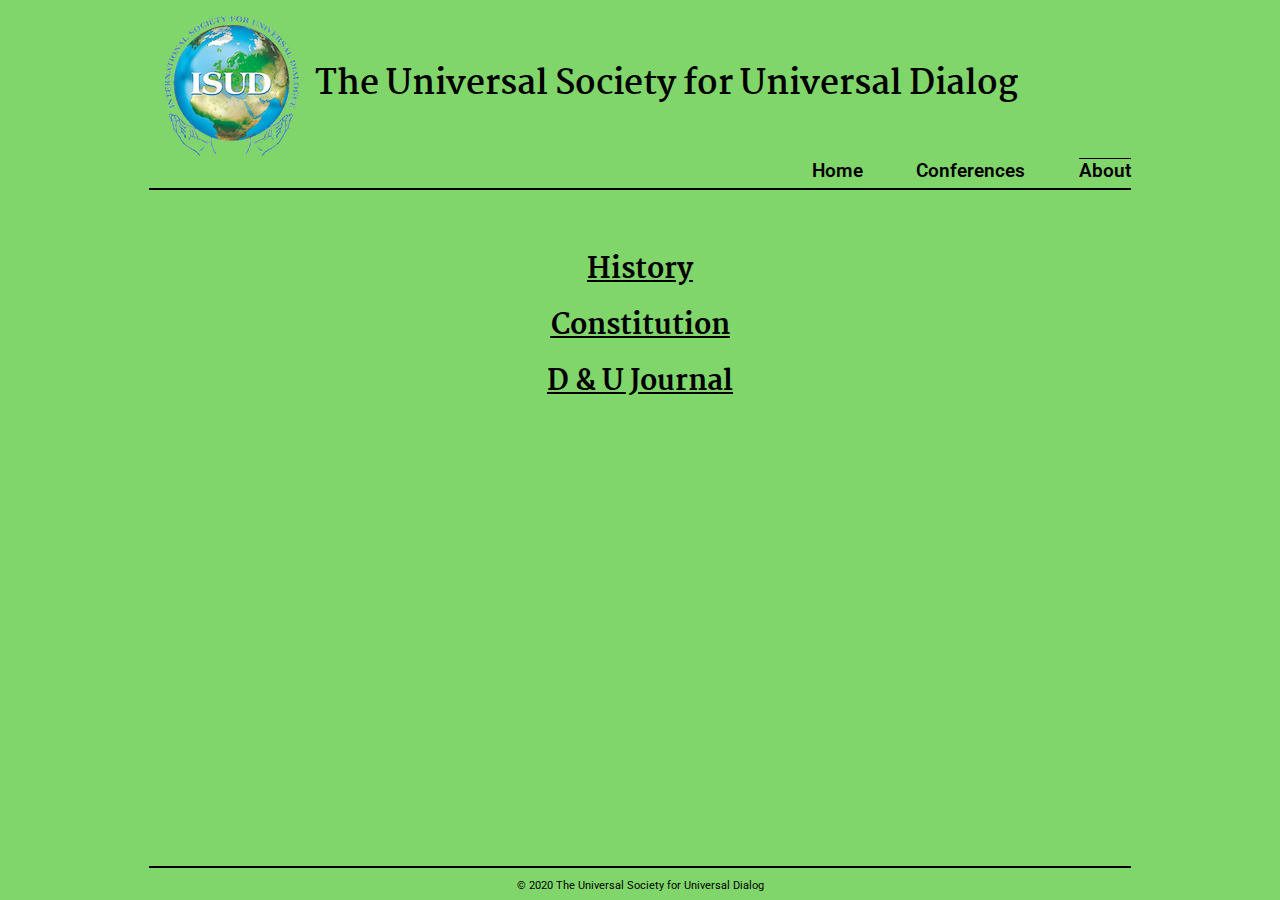
<file: about.html>
<!DOCTYPE html>
<html lang="en" class="nojs">
<head>
  <title>ISUD - About</title>
  <meta charset="utf-8" />
  <meta name="viewport" content="width=device-width,initial-scale=1.0,shrink-to-fit=no" />
  <link href="https://fonts.googleapis.com/css2?family=Martel:wght@400;600;700;800&family=Roboto:wght@400;500;700&display=swap" rel="stylesheet">
  <link rel="stylesheet" media="screen" href="css/reset.css" />
  <link rel="stylesheet" media="screen" href="css/style.css" />
  <script src="https://ajax.googleapis.com/ajax/libs/jquery/3.5.1/jquery.min.js"></script>
  <script src="js/site.js"></script>
</head>
  <body>
    <div id="page-container">
      <header>
        <div class="aligned">
          <div>
            <a href="index.html">
              <img class="mobile-visible" src="images/isud-transparent-small.png" alt="ISUD logo image">
              <img class="tablet" src="images/isud-transparent-medium.png" alt="ISUD logo image">
              <img class="desktop lrg-desktop" src="images/isud-transparent-large.png" alt="ISUD logo image">
            </a>
              <div class="right">
              <button id="burger">
                <img src="images/hamburger.png" alt="hamburger icon" />
              </button>
            </div>
          </div>
          <h1 class="mobile-visible">ISUD</h1>
          <h1 class="tablet desktop">The Universal Society for Universal Dialog</h1>
        </div>
      </header>
      <!-- Top Navigation Menu -->
      <div id="navbar">
        <nav id="menu">
          <ul>
            <li><a href="index.html">Home</a></li>
            <li><a href="conferences.html">Conferences</a></li>
            <li id="onpage" class="trim-right"><a href="about.html">About</a></li>
          </ul>
        </nav>
      </div>
      <main>
        <div id="container">
          <section>
            <h2 id="history"><a href="#null">History</a></h2>
            <div class="accordian history">
              <section>
                <h3 class="center">The International Society for Universal Dialogue</h3>
                <p>
                  The International Society for Universal Dialogue was founded in Warsaw, Poland in 1989. ISUD is a philosophical society dedicated to promoting international and intercultural dialogue among an ever-wider segment of humanity.

                  The main purpose of the society is to pursue, by means of scholarly work, the gradual realization of a decent, peaceful, and just world order. Towards this goal, ISUD produces biannual international conferences to facilitate an ethos of universal dialogue.

                  ISUD is committed to promoting philosophical discourse intended to encourage the emergence of a more decent and humane world order by promoting dialogue to actualize the highest and richest human values in all dimensions of life.

                  ISUD is a member of the International Federation of Philosophical Societies (FISP), is an international association of philosophers and scholars from a wide range of other disciplines (such as history, archaeology, pedagogy, anthropology, etc) devoted to promoting the discussion of such fundamental issues as world peace, social justice, human rights, and dialogical interrelations of diverse cultures.
                </p>
              </section>
            </div>
          </section>
          <section>
            <h2 id="constitution"><a href="#null">Constitution</a></h2>
            <div class="accordian constitution">
              <section>
                <h3 class="center italic">Constitution of the</h3>
                <h3 class="center italic">International Society for Universal Dialogue</h3>
                <p>
                  We the Members of the International Society for Universal Dialogue, in order to investigate and articulate the basic principles of universality systematically, rationally, and comprehensively—working to promote a world-wide understanding of these principles, striving to help generate universal world-consciousness towards the gradual emergence of a decent world order, and aspiring to actualize the highest and richest human values in art, science, politics, education, and social life—do agree to declare the following statement as the constitution of the International Society for Universal Dialogue.
                </p>
                <h4>Article I</h4>
                <p>
                  The official name of the society shall be “The International Society for Universal Dialogue” to be incorporated in the state of Maine, USA.
                </p>
                <h4>Article II</h4>
                <p>
                  Scholars, especially philosophers, from all the countries of the world without exception, are entitled to membership in the Society without any discrimination on the basis of sex, race, color, nationality, religion, sexual preference, or social class. The democratic way of thinking and acting shall be the guiding principle of all decisions which determine the plans and projects of the Society.
                </p>
                <h4>Article III</h4>
                <p>
                  The ISUD acknowledges that it was the idea of Universalism that gathered the Society together in Warsaw in November, 1989; and further acknowledges and honors its close relationship with the publication Dialogue and Universalism which provides a forum in which all members of ISUD have the opportunity to communicate and exchange their views.
                </p>
                <h4>Article IV</h4>
                <p>
                  1. The main purpose of the Society is to promote, in theory and in practice, the ideals of universality as the most effective means for the gradual realization of a decent, peaceful, and just world order. To achieve this purpose, the members of ISUD shall try—by means of scholarly work, regional and international conferences, as well as personal and collective work —to explore and share important areas of human knowledge and experience.
                </p>
                <p>
                  2. More specifically, the purpose of the Society is to evoke and invigorate a global consciousness; that is, the existential awareness that all the peoples of the world belong to one species, the human species, and accordingly have the same fundamental stock of needs, aspirations, and capacities. This involves the recognition that these needs, aspirations, and capacities cannot be adequately realized under conditions of selfish competition, violence, and exploitation but under conditions of peace, cooperation, and freedom. It also involves recognition of the responsibility to other species, and to the preservation and restoration of the health and beauty of all eco-systems on the planet.
                </p>
                <h4>Article V</h4>
                <p>
                  1. The Society shall be administered by a body of governors called the Board of the International Society of Universal Dialogue (ISUD); and it shall operate in concert with this Constitution, and with the decisions made by the ISUD General Assembly that meets prior to the tenure of a new Board.
                </p>
                <p>
                  2. The Board includes an executive committee composed of four officers: Chair, Vice Chair, Secretary, and Treasurer; and it also includes a body of other members that number no fewer than six and no more than twelve. (So the full Board shall be no fewer than ten and no more than sixteen, including officers.) Board members are elected for one cycle (normally two years) to serve in a particular Board position, and have the possibility of being re-elected to one additional term in the same position. However, there must be at least one intervening cycle for a Board member to be reelected another time for the same position.
                </p>
                <p>
                  (In some circumstances these term restrictions may be waived by vote of the General Assembly so as to sustain regional representation and support the growth of the Society.)
                </p>
                <p>
                  3. All members of the Board shall be elected at the General Assembly by a majority vote. Only those who are actually present at the General Assembly are eligible for election.
                </p>
                <p>
                  4. The General Assembly is composed of those members of the ISUD who personally attend the periodic world conferences held by the Society—usually every two years. The General Assembly meets in sessions that coincide with the periodic world conferences. 
                </p>
                <p>
                  5. Decisions by the General Assembly shall be reached by a majority vote, except for amendments of the Constitution, for which a two-thirds majority is required. The competence of the General Assembly includes all questions relating to the activity of the Society that are put before it in the usual manner.
                </p>
                <h4>Article VI</h4>
                <p>
                  1. The Chair, Vice Chair, Secretary, and Treasurer shall be voting members of the Board. In the event of a deadlock (tie vote) with respect to some matter in the Executive Committee, the matter shall be referred to the full Board for discussion and decision.
                </p>
                <p>
                  2. The Chair and Vice Chair of the Society have the responsibility of administrating all the decisions and actions of the Society, and of doing so in consultation with other members of the Executive Committee, in ongoing consultation with the full Board, and in keeping with the decisions of the General Assembly. They shall, moreover, oversee all the Society’s activities and present a report to the Society at each general meeting.  They, as well as every member of the Society, are entitled to make any recommendation that may serve the interest of universality.
                </p>
                <p>
                  3. The Chair and Vice Chair of the Society are the main administrative officers of all the organs, or chapters, of the Society; they are also ex officio voting members of all the committees of the Society. They have the authority to delegate tasks which are essential to the work and progress of the Society, and to authorize the expenditures of the Society within the scope of the budget. They supervise the preparation of the ISUD World Congress, preside over it during the whole of its duration, and chair the sessions of the General Assembly.
                </p>
                <p>
                  4. The Chair and Vice Chair shall do their best to further the immediate and long term objectives of the Society in their regions and shall stay in touch with the Board concerning all matters which affect the cause of universality. They should also work with the Site Coordinator concerning the organization and management of the next World Congress.
                </p>
                <p>
                  5.  The Secretary is responsible for taking careful minutes of all Executive Committee meetings, all Board meetings whenever they occur, and General Assembly meetings. Such minutes should be shared with the Board in a timely manner for discussion and approval.
                </p>
                <p>
                  6. The Secretary has the responsibility for relaying all the news which matters to the Society. The Secretary also has responsibility to maintain an accurate membership list and to manage communications. Any questions or proposals which the society members might have should normally be addressed to the Secretary.
                </p>
                <p>
                  7. The Treasurer shall be considered the custodian of the treasury of the International Society for Universal Dialogue and must keep accurate records of all the financial transactions of the Society in compliance with its tax exempt status under Section 501 (c 3) of the Internal Revenue Code, and shall file the required forms with the Internal Revenue Service in the USA.  Moreover, he/she shall make special efforts to contact Foundations and Organizations, which are sympathetic with the goals of universality, in order to support and lend financial assistance to the regional and international meetings.
                </p>
                <p>
                  8. The Treasurer, or any officer authorized by the Chair, shall sign checks and authorize disbursements on behalf of the Society and complete the financial transactions of the Society.  A record of the authorization and/or instructions from the Chair for this purpose must be retained.  When prior approval is not possible, amounts over $500 must be reported to the Chair immediately.
                </p>
                <p>
                  9. The Treasurer must keep exact records of all expenditures, and must present a report of all the credits and debits of the accounts of the Society at each international meeting; and must, between international meetings, also maintain a transparent budget with respect to the Board. To this end, the Treasurer must maintain copies of all credits, receipts, invoices, paid out checks, bank statements (etc.), all of which must upon request be made available to an Auditing Committee.
                </p>
                <p>
                  10. An Auditing Committee of at least two ISUD members will be chosen by the ISUD Board. The Auditing Committee will carry out an audit once a year by the end of each September; and this Committee will be given access to any and all ISUD financial documents they request. The results of such audits will be shared with all current Board members.
                </p>
                <h4>Article VII</h4>
                <p>
                  1. The Board, under the guidance of the Chair, shall be responsible for arranging the agenda of the international meetings of the Society and shall do all it can to promote the purposes of the Society and keep its momentum alive and dynamic. It shall also advise the Chair on all matters relating to the operation and growth of the Society; and for this purpose the Board must be kept informed by the Executive Committee.
                </p>
                <p>
                  2. The position of Site Coordinator will be appointed by the Chair in consultation with the Executive Committee.
                </p>
                <p>
                  3. Working with the Executive Committee and in close cooperation with the Chair, the Site Coordinator will be responsible for taking a lead role in the organization and management of the new World Congress.
                </p>
                <p>
                  4. If vacancy occurs in the list of officers on the Executive Committee, the Chair, with the informed consent and advice of the Board, can temporarily fill the vacancy with another ISUD member. But if the Chair is, for some reason, unable or unwilling to fulfill this function, the Board shall have the authority to fill this vacancy and shall do so by majority vote.
                </p>
                <p>
                  5. The Board shall, in consultation with the Secretary, authorize cooperative programs or activities with other organizations.
                </p>
                <p>
                  6. Membership in the Society requires the payment of dues.  Membership dues can be paid during the biannual international meetings of the Society or sent to the Treasurer.
                </p>
                <h4>Article VIII</h4>
                <p>
                  1. The election of all the officers and Board members of the Society by the General Assembly shall be done by a majority vote of the ISUD members present.
                </p>
                <p>
                  2. New members of the Board and the Executive Committee shall be nominated by the Board.  The Board will normally nominate one or two candidates for the Executive Committee positions. Nominees will also be accepted from the floor at the General Assembly.
                </p>
                <p>
                  3. The names of the new members shall be published in the official membership list and posted on the ISUD website, for the information of all interested parties.
                </p>
                <h4>Article IX</h4>
                <p>
                  To protect the Society in future years a procedure for evaluation and removal from office after due dialogue is outlined in this Constitution. If any member of the ISUD Board should persistently violate this Constitution in any significant way, or act in a way that seriously jeopardizes our Society, that member will be subject to a process of potential removal. In such a case, the full Board (except the member facing removal) will fully discuss via e-mail (or in person if possible) all the various reasons a given member might face removal. All such correspondence must be shared with the full Board, except the member facing possible removal. Within two weeks of the initiation of such discussions, the member facing possible removal must be fully informed of the reasons for possible removal, and be asked to make a response if desired within one week. Any such response must be shared with all others on the Board, and discussed by them. Then within another week, a vote should be taken concerning removal of the member. A two-thirds majority of the full Board (less the member facing removal) is necessary for removal from office.
                </p>
                <p class="center">---</p>
                <p class="center italic">
                  This ISUD Constitution was amended and subsequently adopted by vote of the General Assembly of the XI World Congress ISUD on July 15, 2016 in Warsaw, Poland.
                </p>
              </section>
            </div>
          </section>
          <section>
            <h2 id="journal"><a href="#null">D & U Journal</a></h2>
            <div class="accordian journal">
              <section>
                <h3 class="center">Vist the ISUD companion Journal</h3>
                <h4 class="italic center"><a href="http://www.dialogueanduniversalism.eu">Dialogue and Universalism</a></h4>
              </section>
            </div>
          </section>
        </div>
      </main>
      <footer>
        <p class="center">
          &copy; 2020 The Universal Society for Universal Dialog
        </p>
      </footer>
    </div>
  </body>
</html>
</file>
<file: css/style.css>
/*
Minor Third Modular Scale:
https://www.modularscale.com/?16&px&1.2
*/

/* Disable autofill highlighting */
input:-webkit-autofill  {
  -webkit-text-fill-color: #f2f2f2 !important;
  -webkit-box-shadow: 0 0 0 1 !important;
  background-clip: content-box !important;
  transition: background-color 1s 5000s;
}

html {
  width: 90%;
  margin: 0 auto;
  max-width: 982px;
  height:100%;
}

body {
  font-size: 16px; /* 1em */
  line-height: 1.2em; /* 19.2px or 120% */
  margin: 0;
  background-color:#81D66B; /* can be changed later*/
  font-family: 'Roboto', Helvetica, sans-serif; 
  height: 100%;
}

h1 {
  font-family: 'Martel', Georgia, serif;
  font-size: 2.488em; /* 39.813px */
  line-height: 1.2em;
}

h2 {
  font-family: 'Martel', Georgia, serif;
  font-size: 2.074em; /* 33.178px */
  line-height: 1.2em;
}

h3 {
  font-size: 1.728em; /* 27.648px */
  font-weight: 500;
  line-height: 1.2em;
}
	
h4 {
  font-size: 1.613em; /* halfway between 1.728 and 1.44 */
  font-weight: 500;
  text-align: left;
  line-height: 1.2em;
}

p {
  text-align: left;
  font-size: 1.44em; /* 23.04px */
  line-height: 1.2em;
}

nav {  
  margin-top: -2em;
  height: 1.75em;
  font-size: 1.2em; /* 19.2px */
  font-weight: 600;
} 

nav ul {
  list-style-type: none; /* Remove bullets */
  padding: 0; /* Remove padding */
  margin: 0 0 0 .7em; /* Remove margins */
  position: absolute;
  left: -.5em;
  text-align: left;
  top: 6em;
}

nav ul li {
  padding: .75em;
  font-size: 1.2em; /* 19.2px */
}

nav ul li a {
  vertical-align: middle;
  color: black;
  text-decoration: none;
  padding: 1em;
} 

a {
  color: black;
}

a:hover {
  color: #3d3c3c;
}

.aligned h1 {
  margin: 0;
  padding: .45em;
}

#container h2 {
  font-size: 1.728em; /* 27.648px */
  font-weight: 800;
  text-decoration: underline;
  text-align: center;
  margin-top: 0;
}

div#index h2 {
  font-size: 2em;
}

#container h3 {
  margin-top: 0;
}

div#index h3 { /*affects index only*/
  font-size: 1.728em; /* 27.648px */
  font-weight: 500;
  line-height: 1.2em;
  text-align: center; 
}

.aligned img{
  vertical-align: middle;
  float: left;
  padding-right: 1em;
}

.mobile-visible img {
  padding: 0;
}

button:focus {
  outline: none;
}

button:hover {
  color: #3d3c3c;
}

fieldset h1 {
  margin-top: -1em;
}

fieldset ul {
  list-style-type: none;
  padding: 0;
}

fieldset input {
  padding: .5em 1em;
  margin-top: .5em;
  margin-bottom: .9375em;
  font-size: 1.18em;
}

fieldset input:hover {
  background-color: #f2f2f2;
}

fieldset label {
  margin-top: .9375em;
  margin-bottom: .625em;
  font-size: 1.25em;
  padding-right: .5em; 
  padding-top: .2em; 
}

fieldset {
  border: none;
  text-align:center;
  padding: 0;
  margin: 0;
}

footer {
  position: absolute;
  bottom: 0;
  width: 100%;
  border-top: 0.125em solid black;
  margin-top: 4em;
  height: 2em;
}

footer p {
  font-size: .694em;
}

/*for the button on index*/
div#index button{
  background-color: #0F3E02;
  color: white;
  padding: .5em 1em;
  font-size: 1.44em;
  border: none;
  text-align:center;
  cursor: pointer;
  border-radius: .34375em;
  box-shadow: .4375em .375em 1.75em .0625em rgba(0, 0, 0, 0.5);
  outline: none;
  transition: 0.2s all;
}

div#index button:hover {
  color: #c2c2c2;
}

/* Adding transformation when the button is active */
div#index button:active {
  transform: scale(0.98); 
  /* Scaling button to 0.98 to its original size */ 
  box-shadow: .1875em .125em 1.375em .0625em rgba(0, 0, 0, 0.5); 
  /* Lowering the shadow */ 
}

#page-container {
  position: relative;
  min-height: 100%;
}

#navbar {
  float: right;
  width: 100%;
  border-bottom: 0.125em solid black;
  margin-bottom: 2em;
}

#navbar #onpage a {
  text-decoration: overline;
}

#container {
  padding-bottom: 1.5em;
}

#submit {
  font-size: 1.44em;
  background-color: #0F3E02;
  color: white;
  border: none;
  cursor: pointer;
  border-radius: .34375em;
  box-shadow: .4375em .375em 1.75em .0625em rgba(0, 0, 0, 0.5);
  outline: none;
  transition: 0.2s all;
  clear: left;
  display: block;
  margin: 1em auto;
  margin-bottom: 2em;
}

#submit:hover {
  color: #c2c2c2;
}

/* Adding transformation when the button is active */
#submit:active {
  transform: scale(0.98); 
  /* Scaling button to 0.98 to its original size */ 
  box-shadow: .1875em .125em 1.375em .0625em rgba(0, 0, 0, 0.5); 
  /* Lowering the shadow */ 
}

#parentDiv {
  width: 100%;
}

#leftForm {
  margin: 0 auto;
}

#rightSlide {
  width: 50%;
}

.form-row {
  display: flex;
  justify-content: flex-end;
  text-align: right;
}

.form-row label {
  flex: 1;
}

.form-row input {
  flex: 2;
}

.form-row input,
.form-row button {
  padding: .5em;

}

.form-row button {
 background: gray;
 color: white;
 border: 0;
 width: 20%;
 margin: 0 auto;
}

.aligned {
  padding: 1em;
}

.wrapper {
  padding-top: 1em;
  margin-left: auto;
  max-height: 25%;
  text-align:center;
}

/* for the image slideshow*/
 .slideshow {
  text-align: center;
  margin: 2em 0 auto; 
}

/* Hide the images by default */
.mySlides {
  display: none;
}

.mobile-visible {
  display: block;
  background-color: transparent;
  border: none;
  padding: 0;
}

#burger {
  display: none;
}

.hasjs #burger {
  display: block;
  background-color: transparent;
  border: none;
  padding: 0;
}

.hasjs #menu {
  width: 100%;
  display: none;
}

.hasjs #container.active {
  top: 6em;
}

.tablet, .desktop, .lrg-desktop{
  display: none;
}

.right {
  float: right;
  margin-top: 1.3em;
}

.center {
  text-align: center;
}

.italic {
  font-style: italic;
}

.accordian {
  text-align: center;
  background-color: transparent;
  border: none;
  margin: 0 auto;
  display: block;
}

.history {
  display: none;
  overflow: hidden;
}

.constitution {
  display: none;
  overflow: hidden;
}

.journal {
  display: none;
  overflow: hidden;
}

.tagline {
  margin-top: .3125em;
  margin-bottom: .9375em;
  margin-left: 1.25em;
  margin-right: 1.25em;
  font-weight: 400;
}

.inputwrap {
  background-color: transparent;
  list-style-type: none;
  padding: 0;
  border-radius: 3px;
  margin: 0 auto;
}

.inputbox {
  text-align: left;
}

@media screen and (min-width: 768px) {
  body {
    margin: 0;
  }

  nav {  
    margin-top: -1em;
  }

  nav ul {
    float: right;
    position: relative;
    top: auto;
    left: auto;
  }

  nav ul li {
    float: left;
    padding: .4em;
  }

  nav ul li a:hover { 
    color: #3d3c3c;
  } 

  .aligned h1 {
    padding: .4em;
    line-height: 1.2em;
    word-wrap: break-word;
  }

  #container h2 {
  margin-top: auto;
  }

  #container h3 {
  margin-top: auto;
  }

  #navbar {
    margin-bottom: 4em;
  } 

  .mobile-visible {
    display: none;
  }

  .hasjs #burger {
    display: none;
  }

  .hasjs #menu {
    display: block;
  }

  .tablet {
    display: block;
  }

  .trim-right {
    padding-right: 0;
  }

  .trim-right a {
    padding-right: 0;
  }

  .inputwrap {
    width: 40%;
  }

  #parentDiv .slideshow {
    margin: 5em auto;
  }

  .slideshow {
    width: 28.125em;
    text-align:center;
    margin: 4em auto; 
  }
}

@media screen and (min-width: 982px) {
  h1 {
    font-size: 2.074em; /* 33.178px */
  }

  h2 {
    font-size: 1.728em; /* 27.648px */
  }

  h3 {
    font-size: 1.613em; /* halfway between 1.728 and 1.44 */
  }

  h4 {
    font-size: 1.2em; /* 19.2px */
  }

  p {
    font-size: 1em; /* 16px */
  }

  .aligned h1 {
    padding: 1.25em;
  }
	
  div#index h2 {
    font-size: 1.728em;
  }
	
  div#index h3 {
    font-size:1.613em;
  }
} 

@media screen and (min-width: 1015px) {
  nav ul li {
    font-size: 1em;
  }

  .aligned h1 {
    padding: 1.5em;
  }

  .tablet {
    display: none;
  }

  .desktop {
    display: block;
  }

  .lrg-desktop {
    display: block;
  }
}
</file>
